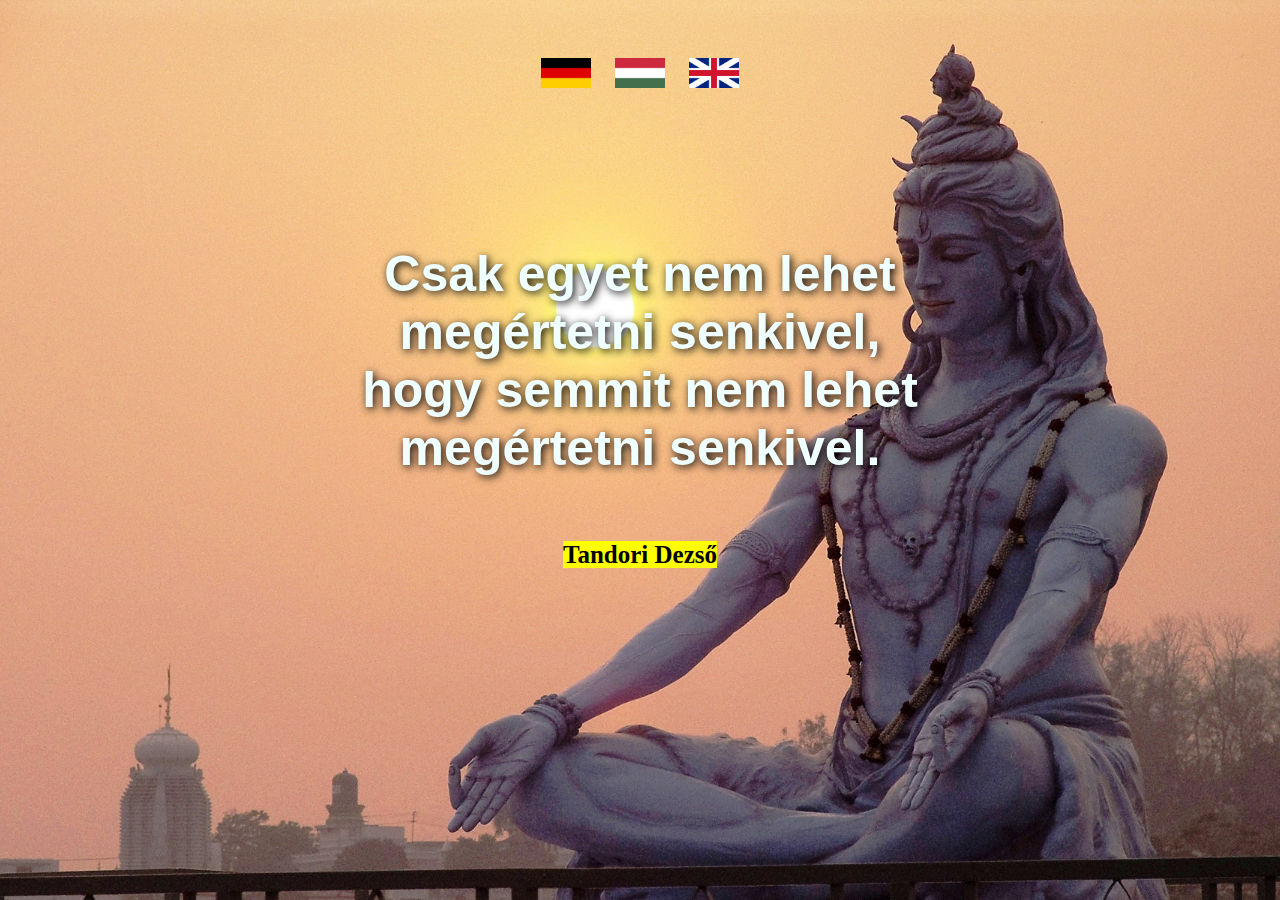
<file: index.html>
<!DOCTYPE html>
<html>
<head>
  <meta charset="utf-8">
  <title>Simple Quote Page</title>
  <meta name="viewport" content="width=device-width, initial-scale=1">
    <link rel="stylesheet" type="text/css" href="main.css">
</head>
<body>
    <nav style="text-align: center">
    <a href="index_de.html"><img src="assets/Flag_of_Germany.jpg" alt="Deutsch" style="width:50px; height:auto;"></a> 
    <a href="index.html"><img src="assets/Flag_of_Hungary.jpg" alt="Magyar" style="width:50px; height:auto;"></a>
    <a href="index_en.html"><img src="assets/Flag_of_GreatBritain%20copy.jpg" alt="English" style="width:50px; height:auto;"></a> 
    </nav>
        <h1 style="text-align: center">Csak egyet nem lehet<br>megértetni senkivel,<br>hogy semmit nem lehet <br>megértetni senkivel.
        </h1>
    <h2 style="text-align: center"><mark>Tandori Dezső
    </mark>
    </h2>
</body>
</html>
</file>
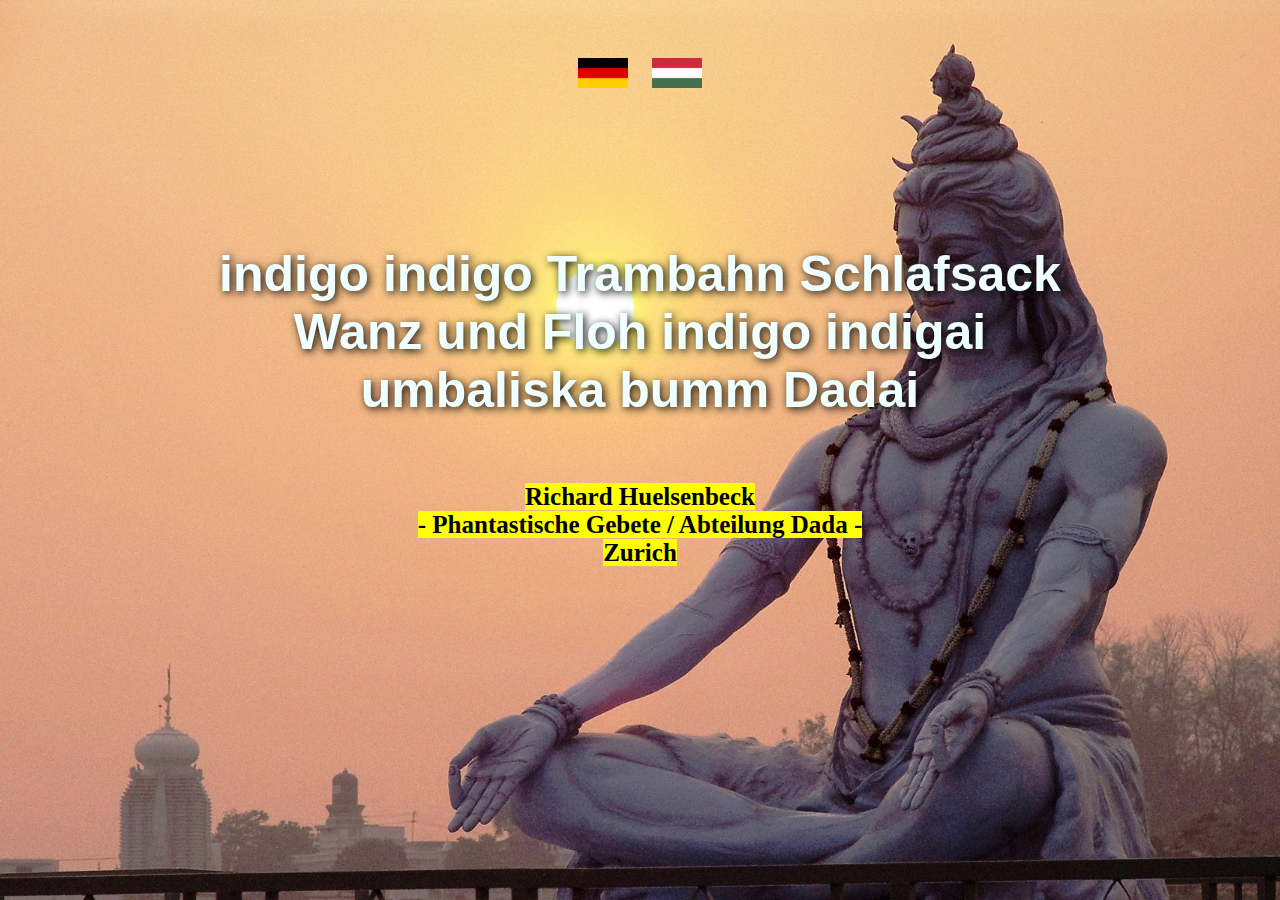
<file: index_de.html>
<!DOCTYPE html>
<html>
<head>
  <meta charset="utf-8">
  <title>Simple Quote Page</title>
  <meta name="viewport" content="width=device-width, initial-scale=1">
    <link rel="stylesheet" type="text/css" href="main.css">
</head>
<body>
    <nav style="text-align: center">
    <a href="index_de.html"><img src="assets/Flag_of_Germany.jpg" alt="Deutsch" style="width:50px; height:auto;"></a> 
    <a href="index.html"><img src="assets/Flag_of_Hungary.jpg" alt="Magyar" style="width:50px; height:auto;"></a> 
    </nav>
    <h1 style="text-align: center">indigo indigo Trambahn Schlafsack <br>Wanz und Floh indigo indigai <br>umbaliska bumm Dadai</h1>
    <h2 style="text-align: center"><mark>Richard Huelsenbeck <br> - Phantastische Gebete / Abteilung Dada -<br>Zurich</mark></h2>
</body>
</html>
</file>
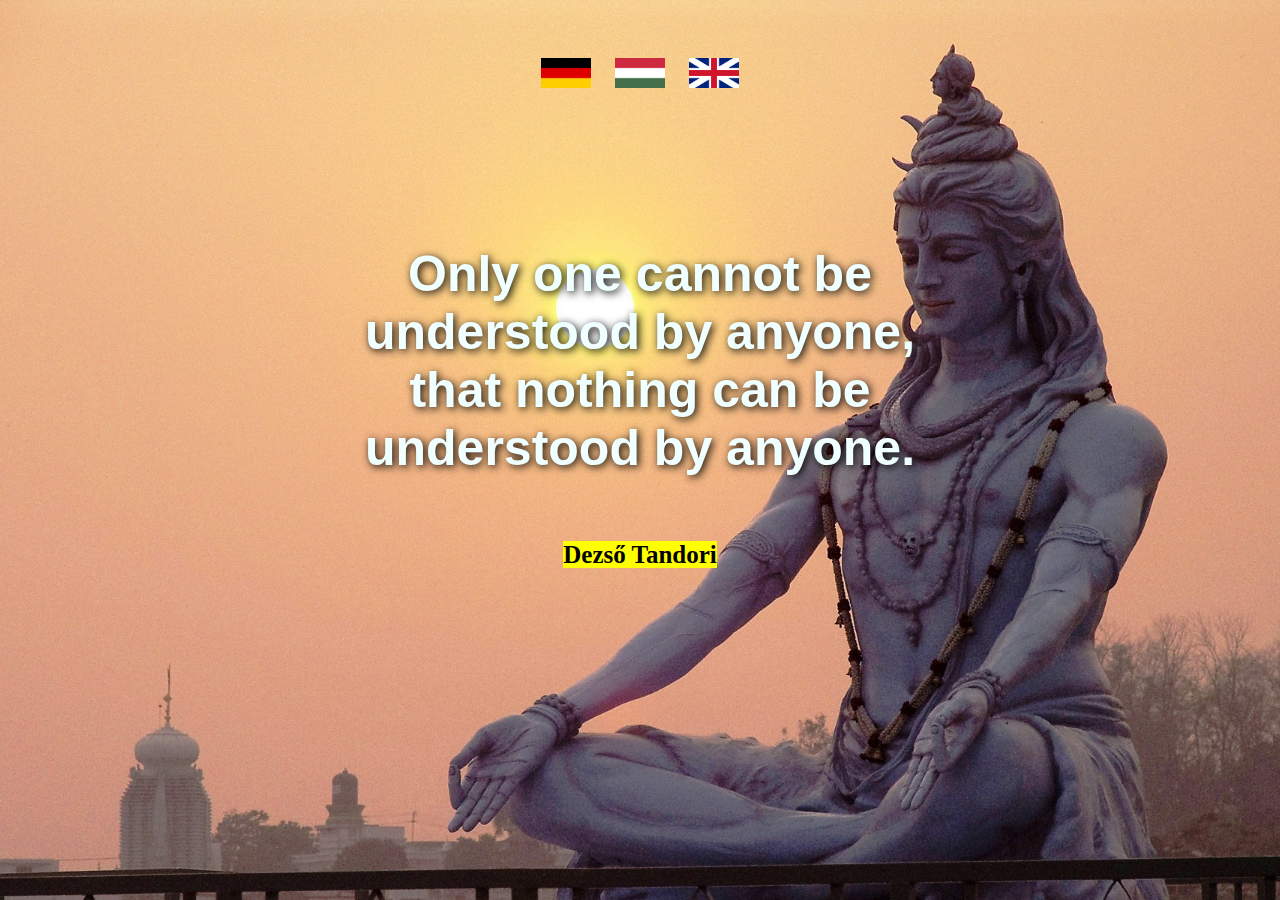
<file: index_en.html>
<!DOCTYPE html>
<html>
<head>
  <meta charset="utf-8">
  <title>Simple Quote Page</title>
  <meta name="viewport" content="width=device-width, initial-scale=1">
    <link rel="stylesheet" type="text/css" href="main.css">
</head>
<body>
    <nav style="text-align: center">
    <a href="index_de.html"><img src="assets/Flag_of_Germany.jpg" alt="Deutsch" style="width:50px; height:auto;"></a> 
    <a href="index.html"><img src="assets/Flag_of_Hungary.jpg" alt="Magyar" style="width:50px; height:auto;"></a>
    <a href="index_en.html"><img src="assets/Flag_of_GreatBritain%20copy.jpg" alt="English" style="width:50px; height:auto;"></a>
    </nav>
        <h1 style="text-align: center">Only one cannot be <br>understood by anyone,<br>that nothing can be <br>understood by anyone.
        </h1>
    <h2 style="text-align: center"><mark>Dezső Tandori
    </mark>
    </h2>
</body>
</html>
</file>
<file: main.css>
body {
    background: url('assets/15-155717_latest-hd-wallpaper-shiva-most-beautiful-latest-wallpapers.jpg')
    no-repeat center fixed;
    background-size: cover;
} 
h1 {color: azure;
    position: relative;
    text-shadow: 2px 2px 9px black;
    top: 170px;
    font-family: "Nunito", "helvetica", "arial";
    font-size: 50px;
    font-weight: bold;
}
h2 {color: azure;
    position: relative;
    top: 200px;
    font-family: "Nunito", "Lucida Console";
    font-size: 25px;
}
mark {
  background-color: yellow;
  color: black;
}
transbox h1 {
  width: 300px;
  height: 100px;
}
nav { 
    position: relative;
    top: 50px;
}
img {
    margin-left: 10px;
    margin-right: 10px;
}
img:hover {
    transform: scale(1.2);
    transition: all 0.5s ease-in-out;
}
</file>
